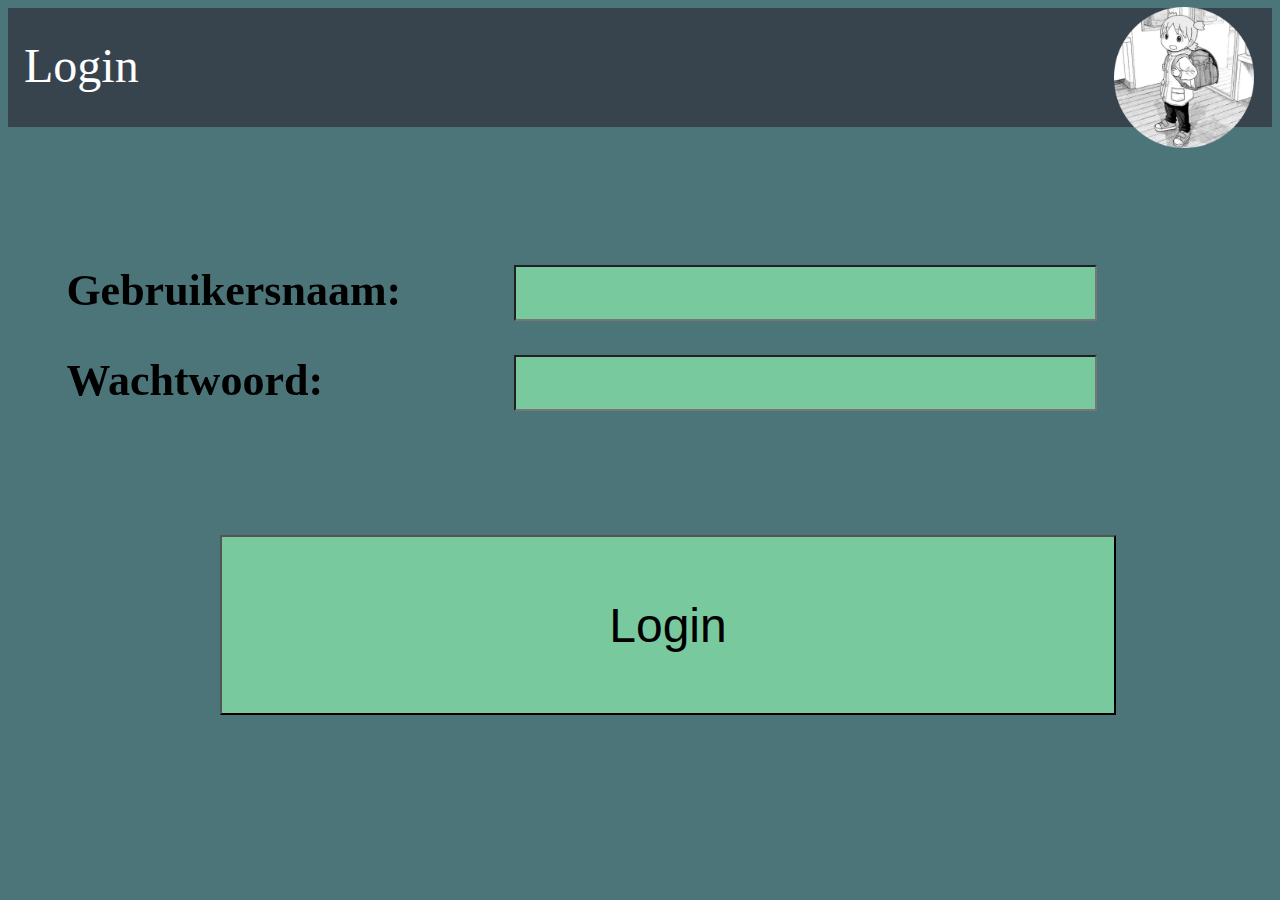
<file: index.html>
<!DOCTYPE html>
<html lang="nl">
<head>
    <meta charset="UTF-8">
    <title>Login Pagina</title>
    <style>
        ul {
            list-style-type: none;
            margin: 0;
            padding: 0;
            overflow: hidden;
            background-color: #38444d;
        }

        li {
            float: left;
            height: 119px;
        }

        li a, .dropbtn {
            display: inline-block;
            color: white;
            text-align: absolute;
            padding: 30px 16px;
            text-decoration: none;
            font-size: xxx-large;
        }

        li a:hover, .dropdown:hover .dropbtn {
            background-color: #79C99E;
        }

        li.dropdown {
    	    display: inline-block;
        }

        .dropdown-content {
            display: none;
            position: absolute;
            background-color: #f9f9f9;
            min-width: 160px;
            box-shadow: 0px 8px 16px 0px rgba(0,0,0,0.2);
            z-index: 1;
        }

        .dropdown-content a {
            color: black;
            padding: 12px 16px;
            text-decoration: none;
            display: block;
            text-align: left;
        }

        .dropdown-content a:hover {
            background-color: #f1f1f1;
        }

        .dropdown:hover .dropdown-content {
            display: block;
        }       

        .centeredinvul1 {
            position: fixed;
            top: 35%;
            left: 13%;
            margin-top: -50px;
            margin-left: -100px;
            font-size: 275%;
            font-weight: bold;
        }

        .centeredinvul2 {
            position: fixed;
            top: 35%;
            left: 48%;
            margin-top: -50px;
            margin-left: -100px;
            font-size: 275%;
            background-color: #79C99E;
        }

        .centeredinvul3 {
            position: fixed;
            top: 45%;
            left: 13%;
            margin-top: -50px;
            margin-left: -100px;
            font-size: 275%;
            font-weight: bold;
        }

        .centeredinvul4 {
            position: fixed;
            top: 45%;
            left: 48%;
            margin-top: -50px;
            margin-left: -100px;
            font-size: 275%;
            background-color: #79C99E;
        }

        .foutww {
            position: fixed;
            top: 50%;
            left: 15%;
            margin-top: -50px;
            margin-left: -100px;
            font-size: 255%;
            color: red;
            display: none;
        }
      
        .centeredbutton {
            position: fixed;
            top: 65%;
            left: 25%;
            background-color: #79C99E;
            margin-top: -50px;
            margin-left: -100px;
            width: 70%;
            height: 20%;
            font-size: xxx-large;
            color: black;
        }

        body {
            background-color:  #4c7579
        }

        .balk {
            background-color: #79C99E;
            font-size: 10px;
            height: 200%;
        }

        .profilepicture {
            position: fixed;
            width: 11%;
            left: 87%;
            top: 0.75%;
        }
    </style>
</head>
<body>

    <ul>
        <li><a href="index.html">Login</a></li>
    </ul>
    
    <img src="img/profilepic.png" class="profilepicture">

    <label class="centeredinvul1" for="fgebruik">Gebruikersnaam:</label>
    <input class="centeredinvul2" type="text" id="fgebruik" name="fgebruik"><br><br>
    <label class="centeredinvul3" for="fww">Wachtwoord:</label>
    <input class="centeredinvul4" type="password" id="fww" name="fww"><br><br>
    <button class="centeredbutton" onclick="testnaam()">Login</button>
    <p id="foutmelding" class="foutww"></p>

    <script>
        var gebruikersnaam;
        var wachtwoord;

        function testnaam() {
            gebruikersnaam = document.getElementById('fgebruik').value;
            console.log("Gebruikersnaam stored in variable: " + gebruikersnaam); 
            wachtwoord = document.getElementById('fww').value;
            console.log("Wachtwoord stored in variable: " + wachtwoord); 
            if (gebruikersnaam === "egel" && wachtwoord === "egel") {
                window.location.href = "Tracker.html";
            } else {
                document.getElementById("foutmelding").style.display = "block";
                document.getElementById("foutmelding").innerHTML = "Sorry, het wachtwoord en/of de gebruikersnaam is fout.";
            }
        }

        // Voeg een event listener toe voor het 'keydown' event
        document.addEventListener('keydown', function(event) {
            if (event.key === "Enter") {
                testnaam();
            }
        });

        // Voeg een event listener toe voor het document load event om de foutmelding te verbergen
        document.addEventListener('DOMContentLoaded', function() {
            document.getElementById("foutmelding").style.display = "none";
        });
        
    </script>
</body>
</html>
</file>
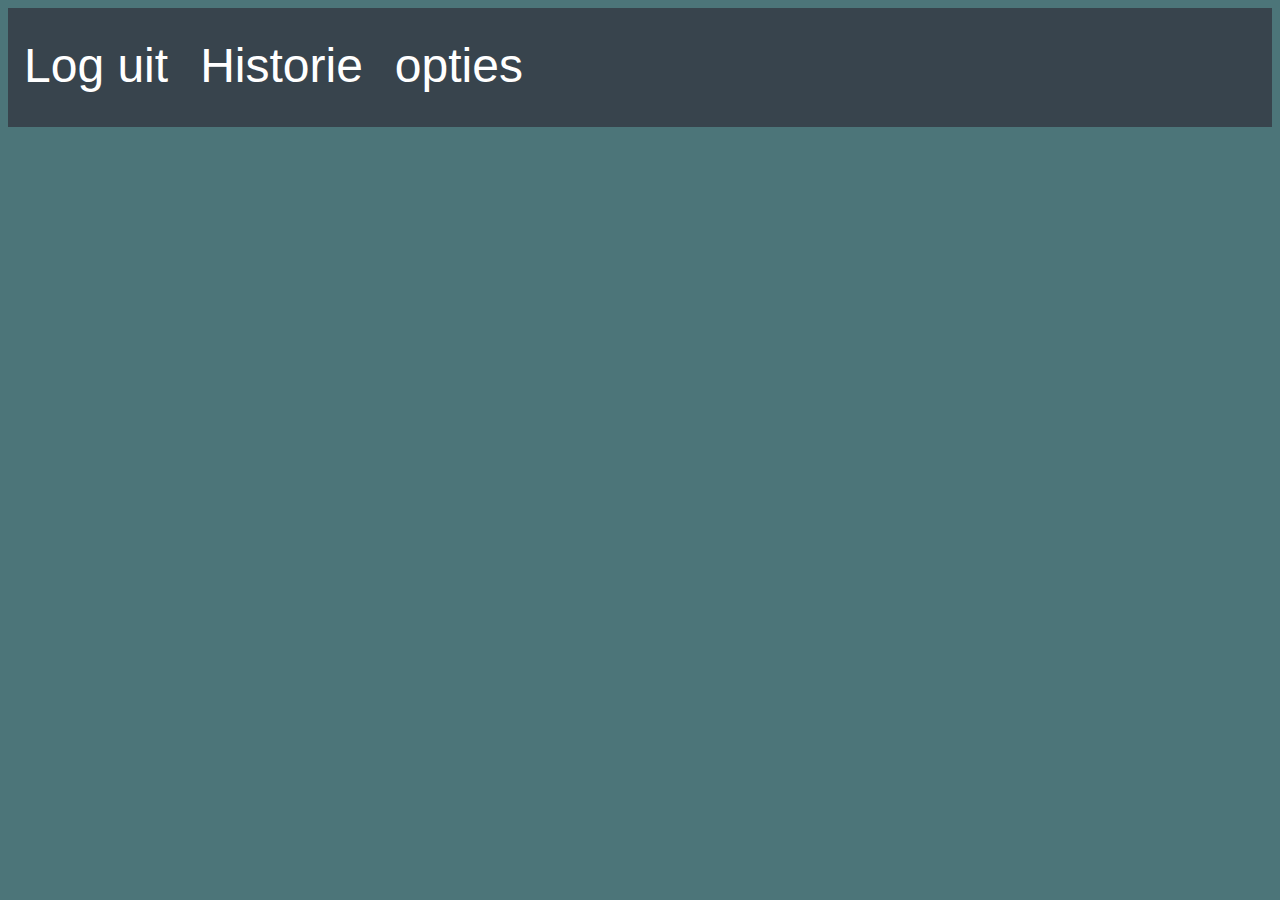
<file: opties.html>
<!DOCTYPE html>
<html>
<style>
    body {
        background-color: #4c7579;
        font-family: Arial, sans-serif;
    }

    /* Specifieke styling voor de .navbar */
    .navbar {
        list-style-type: none;
        margin: 0;
        padding: 0;
        overflow: hidden;
        background-color: #38444d;
    }

    .navbar li {
        float: left;
        height: 119px;
    }

    .navbar li a, .navbar .dropbtn {
        display: inline-block;
        color: white;
        text-align: center;
        padding: 30px 16px;
        text-decoration: none;
        font-size: xxx-large;
    }

    .navbar li a:hover, .navbar .dropdown:hover .dropbtn {
        background-color: #79C99E;
    }

    .navbar li.dropdown {
        display: inline-block;
    }

    /* Specifieke styling voor de .dropdown-content in de .navbar */
    .navbar .dropdown-content {
        display: none;
        position: absolute;
        background-color: #f9f9f9;
        min-width: 160px;
        box-shadow: 0px 8px 16px 0px rgba(0,0,0,0.2);
        z-index: 1;
    }

    .navbar .dropdown:hover .dropdown-content {
        display: block;
    }

    .navbar .dropdown-content a {
        color: black;
        padding: 12px 16px;
        text-decoration: none;
        display: block;
        text-align: left;
    }

    .navbar .dropdown-content a:hover {
        background-color: #f1f1f1;
    }

    /* Stijlen voor de delete button */
.opties button {
    background-color: #ff4d4d;
    border: none;
    color: white;
    padding: 5px 10px;
    cursor: pointer;
    font-size: small;
}

.opties button:hover {
    background-color: #ff0000;
}

</style>
<body>

    <ul class="navbar">
        <li><a href="index.html">Log uit</a></li>
        <li class="dropdown">
            <a href="javascript:void(0)" class="dropbtn">Historie</a>
            <div class="dropdown-content">
                <a href="historie/2024-08-01.html" class="historie-link" data-date="2024-08-01">2024-08-01</a>
                <a href="historie/2024-08-02.html" class="historie-link" data-date="2024-08-02">2024-08-02</a>
                <a href="historie/2024-08-03.html" class="historie-link" data-date="2024-08-03">2024-08-03</a>
                <a href="historie/2024-08-04.html" class="historie-link" data-date="2024-08-04">2024-08-04</a>
                <a href="historie/2024-08-05.html" class="historie-link" data-date="2024-08-05">2024-08-05</a>
                <a href="historie/2024-08-06.html" class="historie-link" data-date="2024-08-06">2024-08-06</a>
                <a href="historie/2024-08-07.html" class="historie-link" data-date="2024-08-07">2024-08-07</a>
                <a href="historie/2024-08-08.html" class="historie-link" data-date="2024-08-08">2024-08-08</a>
                <a href="historie/2024-08-09.html" class="historie-link" data-date="2024-08-09">2024-08-09</a>
                <a href="historie/2024-08-10.html" class="historie-link" data-date="2024-08-10">2024-08-10</a>
                <a href="historie/2024-08-11.html" class="historie-link" data-date="2024-08-11">2024-08-11</a>
                <a href="historie/2024-08-12.html" class="historie-link" data-date="2024-08-12">2024-08-12</a>
                <a href="historie/2024-08-13.html" class="historie-link" data-date="2024-08-13">2024-08-13</a>
                <a href="historie/2024-08-14.html" class="historie-link" data-date="2024-08-14">2024-08-14</a>
                <a href="historie/2024-08-15.html" class="historie-link" data-date="2024-08-15">2024-08-15</a>
            </div>
        <li><a href="opties.html" class="dropbtn">opties</a></li>
    </ul>

    <ul id="options-list" class="opties">
        <!-- Hier worden de opties dynamisch toegevoegd door het script -->
    </ul>

    <script>
        // suggestionData ophalen uit lokale opslag
        const suggestionData = JSON.parse(localStorage.getItem('suggestionData')) || {};

        // Ul element referentie
        const optionsList = document.getElementById('options-list');

        // Voeg de opties toe aan de ul
        for (const item in suggestionData) {
            const li = document.createElement('li');
            li.textContent = `${item}: ${suggestionData[item]}`;
            
            // Maak een delete button aan
            const deleteBtn = document.createElement('button');
            deleteBtn.textContent = "Verwijder";
            deleteBtn.style.marginLeft = "10px";

            // Voeg een event listener toe aan de delete button
            deleteBtn.addEventListener('click', function() {
                deleteOption(item, li);
            });

            // Voeg de delete button toe aan de li
            li.appendChild(deleteBtn);

            // Voeg de li toe aan de ul
            optionsList.appendChild(li);
        }

        // Functie om een optie te verwijderen
        function deleteOption(optionName, listItem) {
            // Verwijder de optie uit suggestionData
            delete suggestionData[optionName];

            // Sla de bijgewerkte suggestionData op in de lokale opslag
            localStorage.setItem('suggestionData', JSON.stringify(suggestionData));

            // Verwijder de li van de ul
            if (listItem) {
                listItem.remove();
            }
        }
    </script>
</body>
</html>
</file>
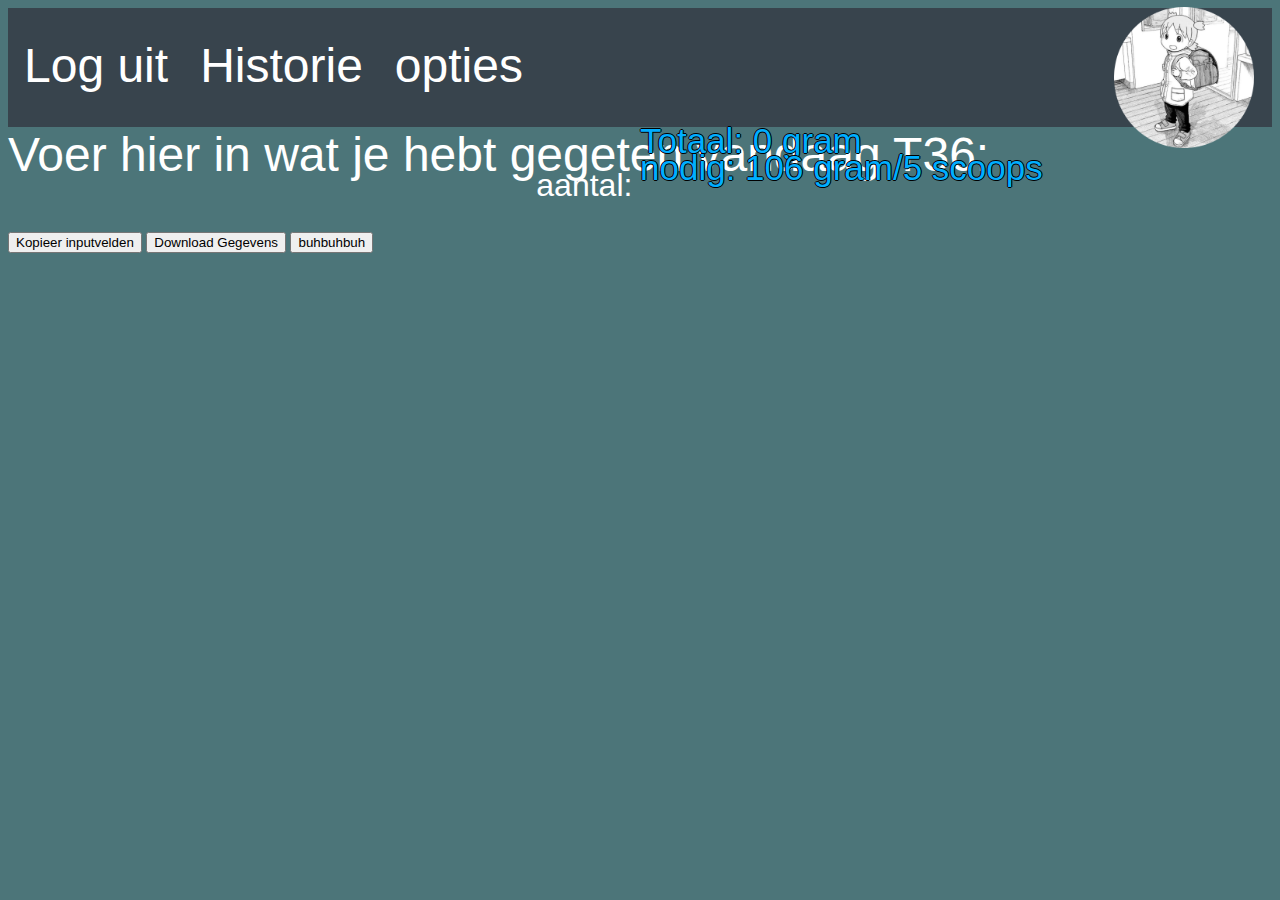
<file: Tracker.html>
<!DOCTYPE html>
<html>
<head>
    <link rel="stylesheet" href="css.css">
</head>    
<body>
    <ul>
        <li><a href="index.html">Log uit</a></li>
        <li class="dropdown">
            <a href="javascript:void(0)" class="dropbtn">Historie</a>
            <div class="dropdown-content">
                <a href="historie/2024-08-01.html" class="historie-link" data-date="2024-08-01">2024-08-01</a>
                <a href="historie/2024-08-02.html" class="historie-link" data-date="2024-08-02">2024-08-02</a>
                <a href="historie/2024-08-03.html" class="historie-link" data-date="2024-08-03">2024-08-03</a>
                <a href="historie/2024-08-04.html" class="historie-link" data-date="2024-08-04">2024-08-04</a>
                <a href="historie/2024-08-05.html" class="historie-link" data-date="2024-08-05">2024-08-05</a>
                <a href="historie/2024-08-06.html" class="historie-link" data-date="2024-08-06">2024-08-06</a>
                <a href="historie/2024-08-07.html" class="historie-link" data-date="2024-08-07">2024-08-07</a>
                <a href="historie/2024-08-08.html" class="historie-link" data-date="2024-08-08">2024-08-08</a>
                <a href="historie/2024-08-09.html" class="historie-link" data-date="2024-08-09">2024-08-09</a>
                <a href="historie/2024-08-10.html" class="historie-link" data-date="2024-08-10">2024-08-10</a>
                <a href="historie/2024-08-11.html" class="historie-link" data-date="2024-08-11">2024-08-11</a>
                <a href="historie/2024-08-12.html" class="historie-link" data-date="2024-08-12">2024-08-12</a>
                <a href="historie/2024-08-13.html" class="historie-link" data-date="2024-08-13">2024-08-13</a>
                <a href="historie/2024-08-14.html" class="historie-link" data-date="2024-08-14">2024-08-14</a>
                <a href="historie/2024-08-15.html" class="historie-link" data-date="2024-08-15">2024-08-15</a>
            </div>
        <li><a href="opties.html" class="dropbtn">opties</a></li>
    </ul>
    
    <p class="hoeveelheidzegger">aantal:</p>

    <img src="img/profilepic.png" class="profilepicture">

    <label for="search" class="Invullenicon"> 
        <div>Voer hier in wat je hebt gegeten vandaag T36:</div>
    </label>
    <p>&nbsp;</p>

    <div id="container" style="display: none;">
        <div class="search-container">
            <input type="text" id="search-1" class="search-box" list="suggestions" placeholder="Typ om te zoeken...">
            <datalist id="suggestions">
                <option value="Kipdijfiletstuk">
                <option value="kipvleugel">
                <option value="Cherry">
                <option value="Date">
                <option value="Elderberry">
                <option value="Fig">
                <option value="Grape">
                <option value="Honeydew">
            </datalist>
            <input type="number" id="hoeveelheid-1" class="hoeveelheidbox" placeholder="Hoeveelheid">
            <p id="valuedisplay-1" class="value-display"></p>
        </div>
    </div>
    
    <!-- Knop om inputvelden te kopiëren -->
    <button onclick="kopieerInputvelden()">Kopieer inputvelden</button>
    <!-- Knop om de gegevens te downloaden -->
    <button onclick="jamalaan()" id="downloadButton ">Download Gegevens</button>
    <button onclick="voegOptieToe()()">buhbuhbuh</button>

    <p id="totaal" class="totaalclass"></p>
    <p id="nodig" class="nodig"></p>
    
    <script>
        let suggestionData = JSON.parse(localStorage.getItem('suggestionData')) || {
            "Kipdijfiletstuk": 6,
            "kipvleugel": 20,
            "Cherry": 10,
            "Date": 15,
            "Elderberry": 20,
            "Fig": 25,
            "Grape": 30,
            "Honeydew": 35
        };




        let kopieTeller = 0; // Teller voor het bijhouden van het aantal kopieën
        let isFirstCloneAdded = false; // Flag om bij te houden of de eerste clone is toegevoegd

        // Functie om value display bij te werken
        function updateValueDisplay(searchInput, hoeveelheidInput, valueDisplay) {
            const zoekterm = searchInput.value.trim().toLowerCase();
            const hoeveelheid = parseInt(hoeveelheidInput.value.trim(), 10);

            let totaleWaarde = 0;

            if (zoekterm && hoeveelheid) {
                for (const item in suggestionData) {
                    if (item.toLowerCase().includes(zoekterm)) {
                        totaleWaarde += suggestionData[item] * hoeveelheid;
                    }
                }
            }

            valueDisplay.textContent = `${totaleWaarde} gram`;

            // Debugging: Console log om te controleren of de functie correct werkt
            console.log(`Update display: zoekterm = ${zoekterm}, hoeveelheid = ${hoeveelheid}, totaleWaarde = ${totaleWaarde}`);

            // Update ook het totaal onderaan de pagina
            updateTotalValueDisplay();
        }

        // Functie om inputvelden te kopiëren
        function kopieerInputvelden() {
            const container = document.getElementById('container');
            container.style.display = 'block'; // Zorg ervoor dat de container zichtbaar wordt

            const originalContainer = document.querySelector('.search-container');

            if (!isFirstCloneAdded) {
                // Voeg de eerste clone toe op de plaats van de originele container
                addFirstClone(originalContainer);
                isFirstCloneAdded = true;
            }

            const numCopies = 1; // Aantal kopieën dat je wilt maken

            for (let i = 0; i < numCopies; i++) {
                const newContainer = document.createElement('div');
                newContainer.className = 'search-container';
                newContainer.innerHTML = originalContainer.innerHTML;
                newContainer.style.marginTop = `${(kopieTeller + i + 1) * 150}px`; // Verhoog de margin per kopie

                // Genereer unieke id's voor de gekopieerde inputvelden
                const newSearchId = `search-${kopieTeller + i + 1}`;
                const newHoeveelheidId = `hoeveelheid-${kopieTeller + i + 1}`;
                const newValueDisplayId = `valuedisplay-${kopieTeller + i + 1}`;

                // Update id's van inputvelden en value display
                const newSearchInput = newContainer.querySelector('.search-box');
                const newHoeveelheidInput = newContainer.querySelector('.hoeveelheidbox');
                const newValueDisplay = newContainer.querySelector('.value-display');

                newSearchInput.setAttribute('id', newSearchId);
                newHoeveelheidInput.setAttribute('id', newHoeveelheidId);
                newValueDisplay.setAttribute('id', newValueDisplayId);

                // Voeg event listeners toe voor input velden om de waarde direct bij te werken
                newSearchInput.addEventListener('input', function() {
                    updateValueDisplay(newSearchInput, newHoeveelheidInput, newValueDisplay);
                });

                newHoeveelheidInput.addEventListener('input', function() {
                    updateValueDisplay(newSearchInput, newHoeveelheidInput, newValueDisplay);
                });

                // Voeg gekopieerde container toe aan de hoofdcontainer
                container.appendChild(newContainer);
            }

            // Verberg de originele container na het kopiëren
            originalContainer.style.display = 'none';

            kopieTeller += numCopies;

            // Update het totaal onderaan de pagina na het kopiëren
            updateTotalValueDisplay();
        }

        // Functie om de eerste clone toe te voegen op de plek van de originele container
        function addFirstClone(originalContainer) {
            const newContainer = document.createElement('div');
            newContainer.className = 'search-container';
            newContainer.innerHTML = originalContainer.innerHTML;

            // Genereer unieke id's voor de gekopieerde inputvelden
            const newSearchId = `search-${kopieTeller + 1}`;
            const newHoeveelheidId = `hoeveelheid-${kopieTeller + 1}`;
            const newValueDisplayId = `valuedisplay-${kopieTeller + 1}`;

            // Update id's van inputvelden en value display
            const newSearchInput = newContainer.querySelector('.search-box');
            const newHoeveelheidInput = newContainer.querySelector('.hoeveelheidbox');
            const newValueDisplay = newContainer.querySelector('.value-display');

            newSearchInput.setAttribute('id', newSearchId);
            newHoeveelheidInput.setAttribute('id', newHoeveelheidId);
            newValueDisplay.setAttribute('id', newValueDisplayId);

            // Voeg event listeners toe voor input velden om de waarde direct bij te werken
            newSearchInput.addEventListener('input', function() {
                updateValueDisplay(newSearchInput, newHoeveelheidInput, newValueDisplay);
            });

            newHoeveelheidInput.addEventListener('input', function() {
                updateValueDisplay(newSearchInput, newHoeveelheidInput, newValueDisplay);
            });

            // Voeg gekopieerde container toe aan de hoofdcontainer
            document.getElementById('container').appendChild(newContainer);
        }

        // Functie om totaalwaarde van alle value displays te berekenen en weer te geven
        function updateTotalValueDisplay() {
            let totalValue = 0;
            const allValueDisplays = document.querySelectorAll('.value-display');

            allValueDisplays.forEach(display => {
                const valueText = display.textContent;
                const match = valueText.match(/\d+/); // Zoek naar getallen in de tekst
                if (match) {
                    totalValue += parseInt(match[0]);
                }
            });

            const totalDisplay = document.getElementById('totaal');
            totalDisplay.textContent = `Totaal: ${totalValue} gram`;

            updateNodigValue(totalValue);
        }

        // Functie om de 'nodig' waarde te berekenen en weer te geven
        function updateNodigValue(totalValue) {
            const nodig = 106 - totalValue;
            let scoops = Math.round(nodig / 20);

            // Controleer of scoops 0 of negatief is en corrigeer indien nodig
            if (scoops <= 0) {
                scoops = 1; // Stel scoops in op minimaal 1 als het 0 of negatief is
            }
            const nodigDisplay = document.getElementById('nodig');
            nodigDisplay.textContent = `nodig: ${nodig} gram/${scoops} scoops `;
        }

        // Initialiseer de waarde-display voor bestaande inputvelden
        document.querySelectorAll('.search-container').forEach(container => {
            const searchInput = container.querySelector('.search-box');
            const hoeveelheidInput = container.querySelector('.hoeveelheidbox');
            const valueDisplay = container.querySelector('.value-display');

            if (searchInput && hoeveelheidInput && valueDisplay) {
                updateValueDisplay(searchInput, hoeveelheidInput, valueDisplay);
            }
        });
      
       function jamalaan() {
        let jamal = true
        downloadData()
        return jamal == false
       }


       
       
       
        function downloadData() { 
        if(jamal=true) {
            const allSearchInputs = document.querySelectorAll('.search-box');
    const allHoeveelheidInputs = document.querySelectorAll('.hoeveelheidbox');
    const allValueDisplays = document.querySelectorAll('.value-display');

    // Begin met de HTML-structuur
    let data = `<!DOCTYPE html>
<html>
<head>
    <title>Mijn Tracker</title>
    <style>
        body {
            background-color: #4c7579;
            font-family: Arial, sans-serif;
        }

        ul {
            list-style-type: none;
            margin: 0;
            padding: 0;
            overflow: hidden;
            background-color: #38444d;
        }

        li {
            float: left;
            height: 119px;
        }

        li a, .dropbtn {
            display: inline-block;
            color: white;
            text-align: absolute;
            padding: 30px 16px;
            text-decoration: none;
            font-size: xxx-large;
        }

        li a:hover, .dropdown:hover .dropbtn {
            background-color: #79C99E;
        }

        li.dropdown {
            display: inline-block;
        }

        .dropdown-content {
            display: none;
            position: absolute;
            background-color: #f9f9f9;
            min-width: 160px;
            box-shadow: 0px 8px 16px 0px rgba(0,0,0,0.2);
            z-index: 1;
        }

        .dropdown-content a {
            color: black;
            padding: 12px 16px;
            text-decoration: none;
            display: block;
            text-align: left;
        }

        .dropdown-content a:hover {
            background-color: #f1f1f1;
        }

        .dropdown:hover .dropdown-content {
            display: block;
        }

        .foutww {
            position: fixed;
            top: 50%;
            left: 15%;
            margin-top: -50px;
            margin-left: -100px;
            font-size: 255%;
            color: red;
        }

        .centeredbutton {
            position: fixed;
            top: 65%;
            left: 25%;
            background-color: #79C99E;
            margin-top: -50px;
            margin-left: -100px;
            width: 70%;
            height: 20%;
            font-size: xxx-large;
            color: black;
        }

        .profilepicture {
            position: fixed;
            width: 11%;
            left: 87%;
            top: 0.75%;
        }

        .search-container {
            max-width: 400px;
            margin: 0 auto;
            position: fixed;
            left: 1%;
            top: 20%;
        }

        .search-box {
            width: 90%;
            padding: 10px;
            font-size: xx-large;
            border: 1px solid #ccc;
            border-radius: 4px;
            box-sizing: border-box;
            height: 100px;
        }
    </style>
</head>
<body>\n`;

    let totalValue = 0;

    // Voeg navigatiebalk toe
    data += `<ul>
        <li><a href="index.html">Log uit</a></li>
        <li class="dropdown">
            <a href="javascript:void(0)" class="dropbtn">Historie</a>
            <div class="dropdown-content">
`;

    // Voeg historie links toe
    const startDate = new Date('2024-08-01');
    const endDate = new Date('2024-08-15');
    const today = new Date();

    for (let date = startDate; date <= endDate; date.setDate(date.getDate() + 1)) {
        const dateString = date.toISOString().split('T')[0];
        const displayDate = `${date.getFullYear()}-${('0' + (date.getMonth() + 1)).slice(-2)}-${('0' + date.getDate()).slice(-2)}`;
        
        if (date <= today) {
            data += `<a href="historie/${dateString}.html" class="historie-link" data-date="${displayDate}">${displayDate}.html</a>\n`;
        }
    }

    data += `           </div>
        </li>
    </ul>\n`;

    // Loop door alle invoervelden en displays
    for (let i = 0; i < allSearchInputs.length; i++) {
        const searchValue = allSearchInputs[i].value;
        const hoeveelheidValue = allHoeveelheidInputs[i].value;
        const displayValue = allValueDisplays[i].textContent;

        // Controleer of er gegevens zijn ingevuld
        if (searchValue || hoeveelheidValue) {
            // Bereken totale waarde indien mogelijk
            const match = displayValue.match(/\d+/);
            if (match) {
                totalValue += parseInt(match[0]);
            }
            // Voeg ingevulde gegevens toe aan de HTML
            data += `<p>${searchValue}, Hoeveelheid: ${hoeveelheidValue}, Totale waarde: ${displayValue}</p>\n`;
        }
    }

    // Voeg bericht toe als er geen gegevens zijn ingevuld
    if (data === `<!DOCTYPE html>\n<html>\n<head>\n    <title>Mijn Tracker</title>\n    <style> body {
    background-color: #4c7579;
    font-family: Arial, sans-serif;
}

ul {
    list-style-type: none;
    margin: 0;
    padding: 0;
    overflow: hidden;
    background-color: #38444d;
}

li {
    float: left;
    height: 119px;
}

li a, .dropbtn {
    display: inline-block;
    color: white;
    text-align: absolute;
    padding: 30px 16px;
    text-decoration: none;
    font-size: xxx-large;
}

li a:hover, .dropdown:hover .dropbtn {
    background-color: #79C99E;
}

li.dropdown {
    display: inline-block;
}

.dropdown-content {
    display: none;
    position: absolute;
    background-color: #f9f9f9;
    min-width: 160px;
    box-shadow: 0px 8px 16px 0px rgba(0,0,0,0.2);
    z-index: 1;
}

.dropdown-content a {
    color: black;
    padding: 12px 16px;
    text-decoration: none;
    display: block;
    text-align: left;
}

.dropdown-content a:hover {
    background-color: #f1f1f1;
}

.dropdown:hover .dropdown-content {
    display: block;
}       

.foutww {
    position: fixed;
    top: 50%;
    left: 15%;
    margin-top: -50px;
    margin-left: -100px;
    font-size: 255%;
    color: red;
}

.centeredbutton {
    position: fixed;
    top: 65%;
    left: 25%;
    background-color: #79C99E;
    margin-top: -50px;
    margin-left: -100px;
    width: 70%;
    height: 20%;
    font-size: xxx-large;
    color: black;
}

.profilepicture {
    position: fixed;
    width: 11%;
    left: 87%;
    top: 0.75%;
}

.search-container {
    max-width: 400px;
    margin: 0 auto;
    position: fixed;
    left: 1%;
    top: 20%
}

.search-box {
    width: 90%;
    padding: 10px;
    font-size: xx-large;
    border: 1px solid #ccc;
    border-radius: 4px;
    box-sizing: border-box;
    height: 100px;
    
}

</style>
</head>
<body>\n`) {
        data += '<p>Geen gegevens ingevuld.</p>\n';
    }

    // Voeg totaalwaarde toe
    data += `\n<p>Totaal: ${totalValue} gram</p>\n`;

    // Voeg link toe naar tracker.html
    data += '<a href="tracker.html">Ga naar Tracker</a>\n';

    // Sluit de HTML-structuur af
    data += '</body>\n</html>';

    // Roep de functie aan om HTML te downloaden
    downloadHTML(data);
}
    // Selecteer alle invoervelden en displays
    const allSearchInputs = document.querySelectorAll('.search-box');
    const allHoeveelheidInputs = document.querySelectorAll('.hoeveelheidbox');
    const allValueDisplays = document.querySelectorAll('.value-display');

    // Begin met de HTML-structuur inclusief CSS-link
    let data = `<!DOCTYPE html>
<html>
<head>
    <title>Mijn Tracker</title>
    <style> body {
    background-color: #4c7579;
    font-family: Arial, sans-serif;
}

ul {
    list-style-type: none;
    margin: 0;
    padding: 0;
    overflow: hidden;
    background-color: #38444d;
}

li {
    float: left;
    height: 119px;
}

li a, .dropbtn {
    display: inline-block;
    color: white;
    text-align: absolute;
    padding: 30px 16px;
    text-decoration: none;
    font-size: xxx-large;
}

li a:hover, .dropdown:hover .dropbtn {
    background-color: #79C99E;
}

li.dropdown {
    display: inline-block;
}

.dropdown-content {
    display: none;
    position: absolute;
    background-color: #f9f9f9;
    min-width: 160px;
    box-shadow: 0px 8px 16px 0px rgba(0,0,0,0.2);
    z-index: 1;
}

.dropdown-content a {
    color: black;
    padding: 12px 16px;
    text-decoration: none;
    display: block;
    text-align: left;
}

.dropdown-content a:hover {
    background-color: #f1f1f1;
}

.dropdown:hover .dropdown-content {
    display: block;
}       

.foutww {
    position: fixed;
    top: 50%;
    left: 15%;
    margin-top: -50px;
    margin-left: -100px;
    font-size: 255%;
    color: red;
}

.centeredbutton {
    position: fixed;
    top: 65%;
    left: 25%;
    background-color: #79C99E;
    margin-top: -50px;
    margin-left: -100px;
    width: 70%;
    height: 20%;
    font-size: xxx-large;
    color: black;
}

.profilepicture {
    position: fixed;
    width: 11%;
    left: 87%;
    top: 0.75%;
}

.search-container {
    max-width: 400px;
    margin: 0 auto;
    position: fixed;
    left: 1%;
    top: 20%
}

.search-box {
    width: 90%;
    padding: 10px;
    font-size: xx-large;
    border: 1px solid #ccc;
    border-radius: 4px;
    box-sizing: border-box;
    height: 100px;
    
}

</style>
</head>
<body>\n`;

    let totalValue = 0;

    // Voeg navigatiebalk toe
    data += `<ul>
        <li><a href="index.html">Log uit</a></li>
        <li class="dropdown">
            <a href="javascript:void(0)" class="dropbtn">Historie</a>
            <div class="dropdown-content">
`;

    // Voeg historie links toe
    const startDate = new Date('2024-07-18');
    const endDate = new Date('2024-07-31');
    const today = new Date();

    for (let date = startDate; date <= endDate; date.setDate(date.getDate() + 1)) {
        const dateString = date.toISOString().split('T')[0];
        const displayDate = `${date.getFullYear()}-${('0' + (date.getMonth() + 1)).slice(-2)}-${('0' + date.getDate()).slice(-2)}`;
        
        if (date <= today) {
            data += `<a href="historie/${dateString}.html" class="historie-link" data-date="${displayDate}">${displayDate}.html</a>\n`;
        }
    }

    data += `           </div>
        </li>
    </ul>\n`;

    // Loop door alle invoervelden en displays
    for (let i = 0; i < allSearchInputs.length; i++) {
        const searchValue = allSearchInputs[i].value;
        const hoeveelheidValue = allHoeveelheidInputs[i].value;
        const displayValue = allValueDisplays[i].textContent;

        // Controleer of er gegevens zijn ingevuld
        if (searchValue || hoeveelheidValue) {
            // Bereken totale waarde indien mogelijk
            const match = displayValue.match(/\d+/);
            if (match) {
                totalValue += parseInt(match[0]);
            }
            // Voeg ingevulde gegevens toe aan de HTML
            data += `<p>${searchValue}, Hoeveelheid: ${hoeveelheidValue}, Totale waarde: ${displayValue}</p>\n`;
        }
    }

    // Voeg bericht toe als er geen gegevens zijn ingevuld
    if (data === `<!DOCTYPE html>\n<html>\n<head>\n    <title>Mijn Tracker</title>\n    <link rel="stylesheet" type="text/css" href="css.css">\n</head>\n<body>\n`) {
        data += '<p>Geen gegevens ingevuld.</p>\n';
    }

    // Voeg totaalwaarde toe
    data += `\n<p>Totaal: ${totalValue} gram</p>\n`;

    // Voeg link toe naar tracker.html
    data += '<a href="tracker.html">Ga naar Tracker</a>\n';

    // Sluit de HTML-structuur af
    data += '</body>\n</html>';

    // Roep de functie aan om HTML te downloaden
    downloadHTML(data);
        
       }
        
    // Selecteer alle invoervelden en displays
    



    function downloadHTML(htmlContent) {
    const blob = new Blob([htmlContent], { type: 'text/html' });
    const url = URL.createObjectURL(blob);
    const a = document.createElement('a');
    
    // Huidige datum als bestandsnaam
    const currentDate = new Date();
    const formattedDate = `${currentDate.getFullYear()}-${String(currentDate.getMonth() + 1).padStart(2, '0')}-${String(currentDate.getDate()).padStart(2, '0')}`;
    a.download = `${formattedDate}.html`;

    a.href = url;
    a.style.display = 'none'; // Verberg de link op de pagina
    document.body.appendChild(a);
    a.click();
    document.body.removeChild(a);
}

// Event listener voor de download knop
const downloadButton = document.getElementById('downloadButton'); // ID van de download knop
downloadButton.addEventListener('click', function(event) {
    event.preventDefault(); // Voorkom standaard gedrag van de knop
    const htmlContent = generateHTML(); // Vervang generateHTML() met je eigen logica om HTML-content te genereren
    downloadHTML(htmlContent);
});




    </script>
</body>
</html>
</file>
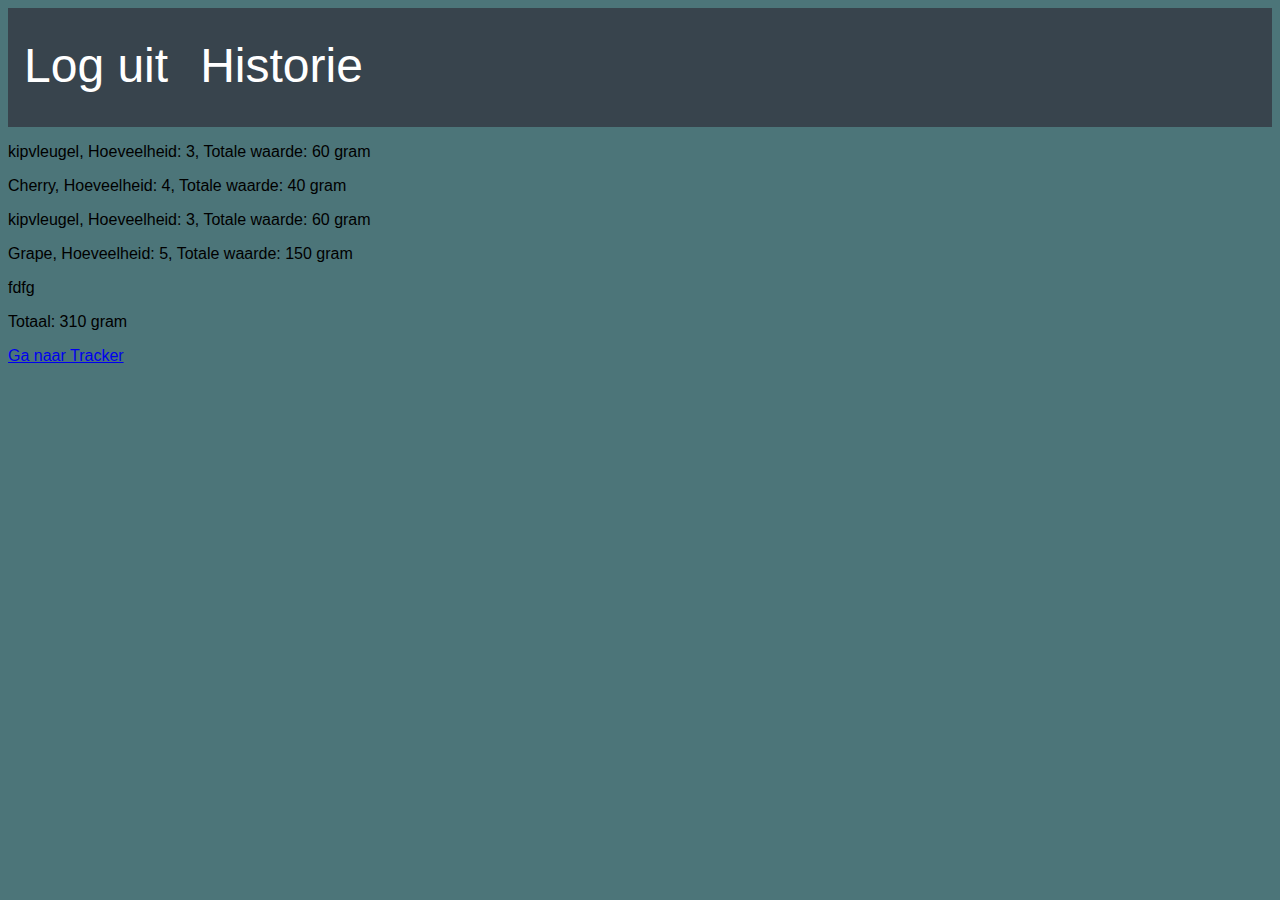
<file: historie/2024-08-01.html>
<!DOCTYPE html>
<html>
<head>
    <title>Mijn Tracker</title>
    <style>
        body {
            background-color: #4c7579;
            font-family: Arial, sans-serif;
        }

        ul {
            list-style-type: none;
            margin: 0;
            padding: 0;
            overflow: hidden;
            background-color: #38444d;
        }

        li {
            float: left;
            height: 119px;
        }

        li a, .dropbtn {
            display: inline-block;
            color: white;
            text-align: absolute;
            padding: 30px 16px;
            text-decoration: none;
            font-size: xxx-large;
        }

        li a:hover, .dropdown:hover .dropbtn {
            background-color: #79C99E;
        }

        li.dropdown {
            display: inline-block;
        }

        .dropdown-content {
            display: none;
            position: absolute;
            background-color: #f9f9f9;
            min-width: 160px;
            box-shadow: 0px 8px 16px 0px rgba(0,0,0,0.2);
            z-index: 1;
        }

        .dropdown-content a {
            color: black;
            padding: 12px 16px;
            text-decoration: none;
            display: block;
            text-align: left;
        }

        .dropdown-content a:hover {
            background-color: #f1f1f1;
        }

        .dropdown:hover .dropdown-content {
            display: block;
        }

        .foutww {
            position: fixed;
            top: 50%;
            left: 15%;
            margin-top: -50px;
            margin-left: -100px;
            font-size: 255%;
            color: red;
        }

        .centeredbutton {
            position: fixed;
            top: 65%;
            left: 25%;
            background-color: #79C99E;
            margin-top: -50px;
            margin-left: -100px;
            width: 70%;
            height: 20%;
            font-size: xxx-large;
            color: black;
        }

        .profilepicture {
            position: fixed;
            width: 11%;
            left: 87%;
            top: 0.75%;
        }

        .search-container {
            max-width: 400px;
            margin: 0 auto;
            position: fixed;
            left: 1%;
            top: 20%;
        }

        .search-box {
            width: 90%;
            padding: 10px;
            font-size: xx-large;
            border: 1px solid #ccc;
            border-radius: 4px;
            box-sizing: border-box;
            height: 100px;
        }
    </style>
</head>
<body>
<ul>
        <li><a href="index.html">Log uit</a></li>
        <li class="dropdown">
            <a href="javascript:void(0)" class="dropbtn">Historie</a>
            <div class="dropdown-content">
<a href="historie/2024-07-18.html" class="historie-link" data-date="2024-07-18">2024-07-18.html</a>
<a href="historie/2024-07-19.html" class="historie-link" data-date="2024-07-19">2024-07-19.html</a>
<a href="historie/2024-07-20.html" class="historie-link" data-date="2024-07-20">2024-07-20.html</a>
<a href="historie/2024-07-21.html" class="historie-link" data-date="2024-07-21">2024-07-21.html</a>
<a href="historie/2024-07-22.html" class="historie-link" data-date="2024-07-22">2024-07-22.html</a>
<a href="historie/2024-07-23.html" class="historie-link" data-date="2024-07-23">2024-07-23.html</a>
<a href="historie/2024-07-24.html" class="historie-link" data-date="2024-07-24">2024-07-24.html</a>
<a href="historie/2024-07-25.html" class="historie-link" data-date="2024-07-25">2024-07-25.html</a>
<a href="historie/2024-07-26.html" class="historie-link" data-date="2024-07-26">2024-07-26.html</a>
<a href="historie/2024-07-27.html" class="historie-link" data-date="2024-07-27">2024-07-27.html</a>
<a href="historie/2024-07-28.html" class="historie-link" data-date="2024-07-28">2024-07-28.html</a>
<a href="historie/2024-07-29.html" class="historie-link" data-date="2024-07-29">2024-07-29.html</a>
<a href="historie/2024-07-30.html" class="historie-link" data-date="2024-07-30">2024-07-30.html</a>
<a href="historie/2024-07-31.html" class="historie-link" data-date="2024-07-31">2024-07-31.html</a>
           </div>
        </li>
    </ul>
<p>kipvleugel, Hoeveelheid: 3, Totale waarde: 60 gram</p>
<p>Cherry, Hoeveelheid: 4, Totale waarde: 40 gram</p>
<p>kipvleugel, Hoeveelheid: 3, Totale waarde: 60 gram</p>
<p>Grape, Hoeveelheid: 5, Totale waarde: 150 gram</p>


fdfg

<p>Totaal: 310 gram</p>
<a href="../Tracker.html">Ga naar Tracker</a>
</body>
</html>
</file>
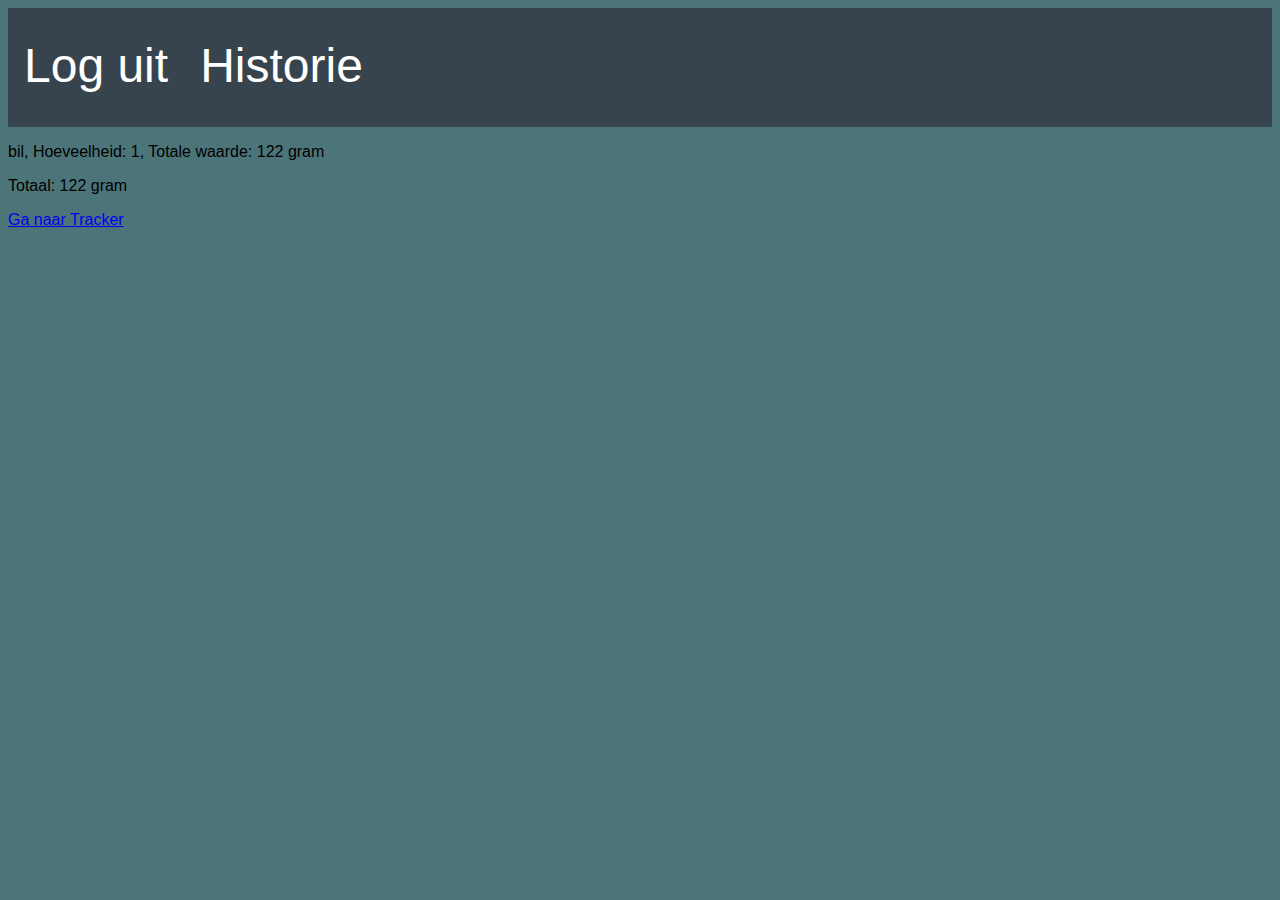
<file: historie/2024-08-07.html>
<!DOCTYPE html>
<html>
<head>
    <title>Mijn Tracker</title>
    <style>
        body {
            background-color: #4c7579;
            font-family: Arial, sans-serif;
        }

        ul {
            list-style-type: none;
            margin: 0;
            padding: 0;
            overflow: hidden;
            background-color: #38444d;
        }

        li {
            float: left;
            height: 119px;
        }

        li a, .dropbtn {
            display: inline-block;
            color: white;
            text-align: absolute;
            padding: 30px 16px;
            text-decoration: none;
            font-size: xxx-large;
        }

        li a:hover, .dropdown:hover .dropbtn {
            background-color: #79C99E;
        }

        li.dropdown {
            display: inline-block;
        }

        .dropdown-content {
            display: none;
            position: absolute;
            background-color: #f9f9f9;
            min-width: 160px;
            box-shadow: 0px 8px 16px 0px rgba(0,0,0,0.2);
            z-index: 1;
        }

        .dropdown-content a {
            color: black;
            padding: 12px 16px;
            text-decoration: none;
            display: block;
            text-align: left;
        }

        .dropdown-content a:hover {
            background-color: #f1f1f1;
        }

        .dropdown:hover .dropdown-content {
            display: block;
        }

        .foutww {
            position: fixed;
            top: 50%;
            left: 15%;
            margin-top: -50px;
            margin-left: -100px;
            font-size: 255%;
            color: red;
        }

        .centeredbutton {
            position: fixed;
            top: 65%;
            left: 25%;
            background-color: #79C99E;
            margin-top: -50px;
            margin-left: -100px;
            width: 70%;
            height: 20%;
            font-size: xxx-large;
            color: black;
        }

        .profilepicture {
            position: fixed;
            width: 11%;
            left: 87%;
            top: 0.75%;
        }

        .search-container {
            max-width: 400px;
            margin: 0 auto;
            position: fixed;
            left: 1%;
            top: 20%;
        }

        .search-box {
            width: 90%;
            padding: 10px;
            font-size: xx-large;
            border: 1px solid #ccc;
            border-radius: 4px;
            box-sizing: border-box;
            height: 100px;
        }
    </style>
</head>
<body>
<ul>
        <li><a href="index.html">Log uit</a></li>
        <li class="dropdown">
            <a href="javascript:void(0)" class="dropbtn">Historie</a>
            <div class="dropdown-content">
<a href="historie/2024-08-01.html" class="historie-link" data-date="2024-08-01">2024-08-01.html</a>
<a href="historie/2024-08-02.html" class="historie-link" data-date="2024-08-02">2024-08-02.html</a>
<a href="historie/2024-08-03.html" class="historie-link" data-date="2024-08-03">2024-08-03.html</a>
<a href="historie/2024-08-04.html" class="historie-link" data-date="2024-08-04">2024-08-04.html</a>
<a href="historie/2024-08-05.html" class="historie-link" data-date="2024-08-05">2024-08-05.html</a>
<a href="historie/2024-08-06.html" class="historie-link" data-date="2024-08-06">2024-08-06.html</a>
           </div>
        </li>
    </ul>
<p>bil, Hoeveelheid: 1, Totale waarde: 122 gram</p>

<p>Totaal: 122 gram</p>
<a href="tracker.html">Ga naar Tracker</a>
</body>
</html>
</file>
<file: css.css>
body {
    background-color: #4c7579;
    font-family: Arial, sans-serif;
}

ul {
    list-style-type: none;
    margin: 0;
    padding: 0;
    overflow: hidden;
    background-color: #38444d;
}

li {
    float: left;
    height: 119px;
}

li a, .dropbtn {
    display: inline-block;
    color: white;
    text-align: absolute;
    padding: 30px 16px;
    text-decoration: none;
    font-size: xxx-large;
}

li a:hover, .dropdown:hover .dropbtn {
    background-color: #79C99E;
}

li.dropdown {
    display: inline-block;
}

.dropdown-content {
    display: none;
    position: absolute;
    background-color: #f9f9f9;
    min-width: 160px;
    box-shadow: 0px 8px 16px 0px rgba(0,0,0,0.2);
    z-index: 1;
}

.dropdown-content a {
    color: black;
    padding: 12px 16px;
    text-decoration: none;
    display: block;
    text-align: left;
}

.dropdown-content a:hover {
    background-color: #f1f1f1;
}

.dropdown:hover .dropdown-content {
    display: block;
}       

.foutww {
    position: fixed;
    top: 50%;
    left: 15%;
    margin-top: -50px;
    margin-left: -100px;
    font-size: 255%;
    color: red;
}

.centeredbutton {
    position: fixed;
    top: 65%;
    left: 25%;
    background-color: #79C99E;
    margin-top: -50px;
    margin-left: -100px;
    width: 70%;
    height: 20%;
    font-size: xxx-large;
    color: black;
}

.profilepicture {
    position: fixed;
    width: 11%;
    left: 87%;
    top: 0.75%;
}

.search-container {
    max-width: 400px;
    margin: 0 auto;
    position: fixed;
    left: 1%;
    top: 20%
}

.search-box {
    width: 90%;
    padding: 10px;
    font-size: xx-large;
    border: 1px solid #ccc;
    border-radius: 4px;
    box-sizing: border-box;
    height: 100px;
    
}

.aantal {
    position: fixed;
    left: 200px;
}

.value-display {        
    position: fixed;
    margin-top: -80px; /* Pas de top marge aan zoals gewenst */
    margin-left: 70%; /* Pas de left marge aan zoals gewenst */
    margin-right: 20px; /* Pas de right marge aan zoals gewenst */
    font-size: xx-large;
    color: rgb(255, 255, 255);
}


.Invullenicon {
    font-size: xxx-large;
    color: #ffffff;
}

.hoeveelheidbox {
    width: 20%;
    padding: 10px;
    font-size: xx-large;
    border: 1px solid #ccc;
    border-radius: 4px;
    box-sizing: border-box;
    height: 100px;
    position: absolute;
    left: 100%;
    top: 1%
}

.hoeveelheidzegger {
    color: #ffffff;
    position: absolute;
    font-size: xx-large;
    left: 41.9%;
    top: 15%;
}

.totaalclass,.nodig {
    left: 50%;
    color: #00aeff;
    position: absolute;
    font-size: 35px;
    text-shadow: 1px 0 0 #000, 0 -1px 0 #000, 0 1px 0 #000, -1px 0 0 #000;
}


.totaalclass {
    top: 9.5%;
}

.nodig {
    top: 12.5%;
}

.downloadknop {
    position: fixed;
    background-color: #79C99E;
    margin-top: -80px; /* Pas de top marge aan zoals gewenst */
    margin-left: 70%; /* Pas de left marge aan zoals gewenst */
    margin-right: 20px;
}
</file>
